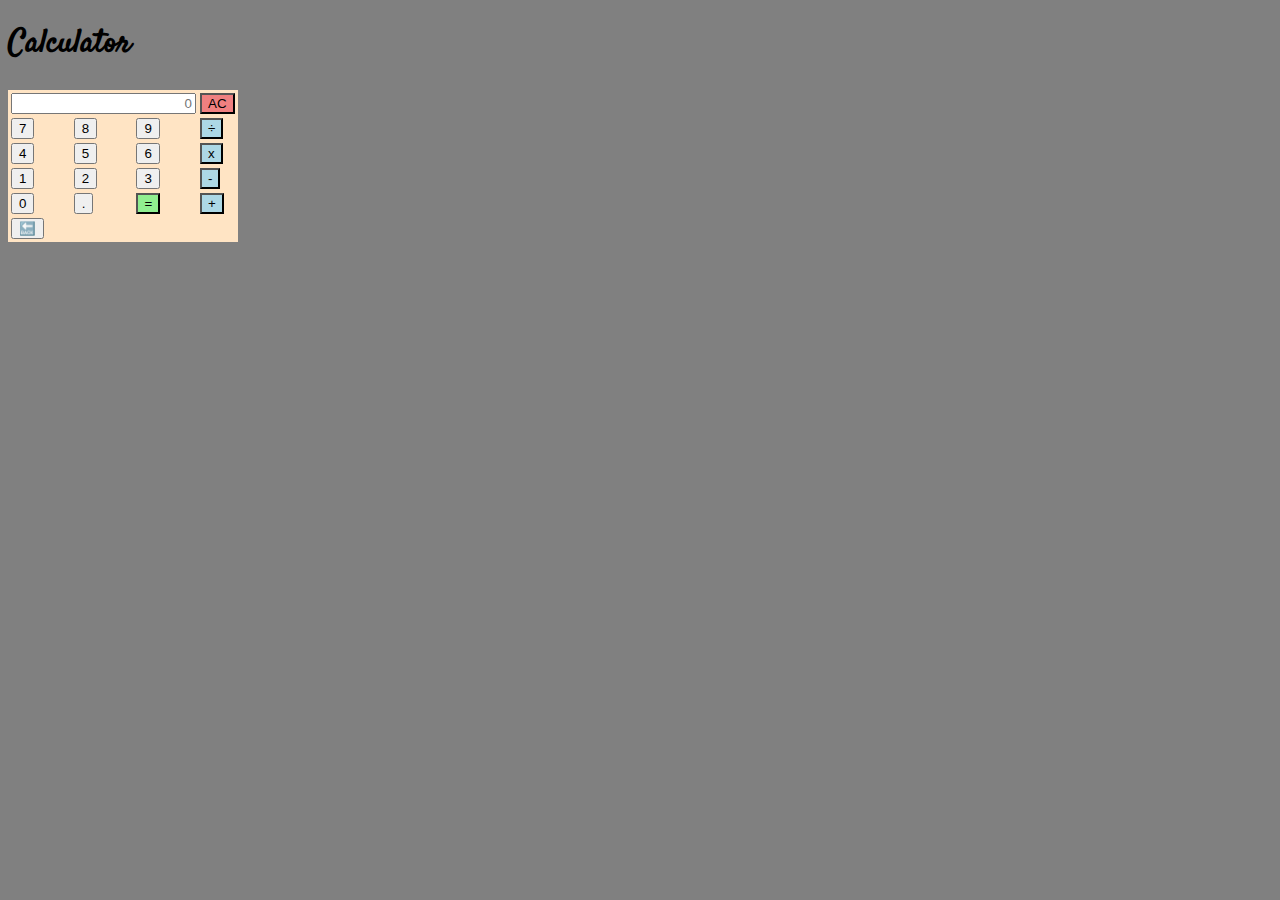
<file: index.html>
<!DOCTYPE html>
<html lang="en">
<head>
    <meta charset="UTF-8">
    <meta name="viewport" content="width=device-width, initial-scale=1.0">
    <title>Calculator</title>
    <link href="https://cdn.jsdelivr.net/npm/bootstrap@5.3.2/dist/css/bootstrap.min.css" rel="stylesheet" integrity="sha384-T3c6CoIi6uLrA9TneNEoa7RxnatzjcDSCmG1MXxSR1GAsXEV/Dwwykc2MPK8M2HN" crossorigin="anonymous">
    <script src="https://cdn.jsdelivr.net/npm/bootstrap@5.3.2/dist/js/bootstrap.bundle.min.js" integrity="sha384-C6RzsynM9kWDrMNeT87bh95OGNyZPhcTNXj1NW7RuBCsyN/o0jlpcV8Qyq46cDfL" crossorigin="anonymous"></script>
    <link rel="stylesheet" href="./style3.css">
    <link rel="stylesheet" href="https://cdnjs.cloudflare.com/ajax/libs/font-awesome/6.4.2/css/all.min.css" integrity="sha512-z3gLpd7yknf1YoNbCzqRKc4qyor8gaKU1qmn+CShxbuBusANI9QpRohGBreCFkKxLhei6S9CQXFEbbKuqLg0DA==" crossorigin="anonymous" referrerpolicy="no-referrer" />
    <link rel="preconnect" href="https://fonts.googleapis.com">
<link rel="preconnect" href="https://fonts.gstatic.com" crossorigin>
<link href="https://fonts.googleapis.com/css2?family=ADLaM+Display&family=Caveat:wght@400;500&family=Courgette&family=Dancing+Script:wght@700&family=Fredericka+the+Great&family=Great+Vibes&family=Josefin+Sans:ital,wght@1,300&family=Merienda:wght@300;400;500&family=Oxygen:wght@300&family=Pacifico&family=REM:wght@400;800&family=Sacramento&family=Satisfy&family=Tangerine:wght@700&family=Unna&display=swap" rel="stylesheet">
</head>
<body >
    <div class="container">
        <div class="row">

            <div class="col-md-2"></div>
            <div class="col-md-8">
                <div>
                    <h1 class="cal text-center mt-5">Calculator</h1>
                </div>
                <div class="table">
                    <table class="t mt-3 mx-auto border border-5">
                        <!-- row 1 -->
                        <tr>
                            <td colspan="3">
                                <input id="result" class="w-100 pt-3" type="text" placeholder="0" style="text-align: right;" readonly>
                            </td>
                            <td>
                                <input class="op3 w-100 pt-3" type="button" value="AC" onclick="clearAll()">
                            </td>
                        </tr>
                        <!-- row 2 -->
                        <tr>
                            <td><input class="w-100" type="button" value="7" onclick="display('7')"></td>
                            <td><input class="w-100" type="button" value="8" onclick="display('8')"></td>
                            <td><input class="w-100" type="button" value="9" onclick="display('9')"></td>
                            <td><input class="op1 1 w-100" type="button" value="÷" onclick="display('/')"></td>
                        </tr>
                        <!-- row 3 -->
                        <tr>
                            <td><input class="w-100" type="button" value="4" onclick="display('4')"></td>
                            <td><input class="w-100" type="button" value="5" onclick="display('5')"></td>
                            <td><input class="w-100" type="button" value="6" onclick="display('6')"></td>
                            <td><input class="op1 w-100" type="button" value="x" onclick="display('*')"></td>
                        </tr>
                        <!-- row 3 -->
                        <tr>
                            <td><input class="w-100" type="button" value="1" onclick="display('1')"></td>
                            <td><input class="w-100" type="button" value="2" onclick="display('2')"></td>
                            <td><input class="w-100" type="button" value="3" onclick="display('3')"></td>
                            <td><input class="op1 w-100" type="button" value="-" onclick="display('-')"></td>
                        </tr>
                        <!-- row 4 -->
                        <tr>
                            <td><input class="w-100" type="button" value="0" onclick="display('0')"></td>
                            <td><input class="w-100" type="button" value="." onclick="display('.')"></td>
                            <td><input class="op2 w-100" type="button" value="=" onclick="equal()"></td>
                            <td><input class="op1 w-100" type="button" value="+" onclick="display('+')"+></td>
                        </tr>
                        <!-- row 5 -->
                        <tr>
                            <td colspan="4"><input type="button" value="🔙" class="w-100" onclick="back()"></td>
                            
                    </tr>
                                        
                    </table>

                </div>
                
            </div>
            <div class="col-md-2"></div>
                
        </div>

    </div>
    
</body>
<script src="./cal.js"></script>
</html>
</file>
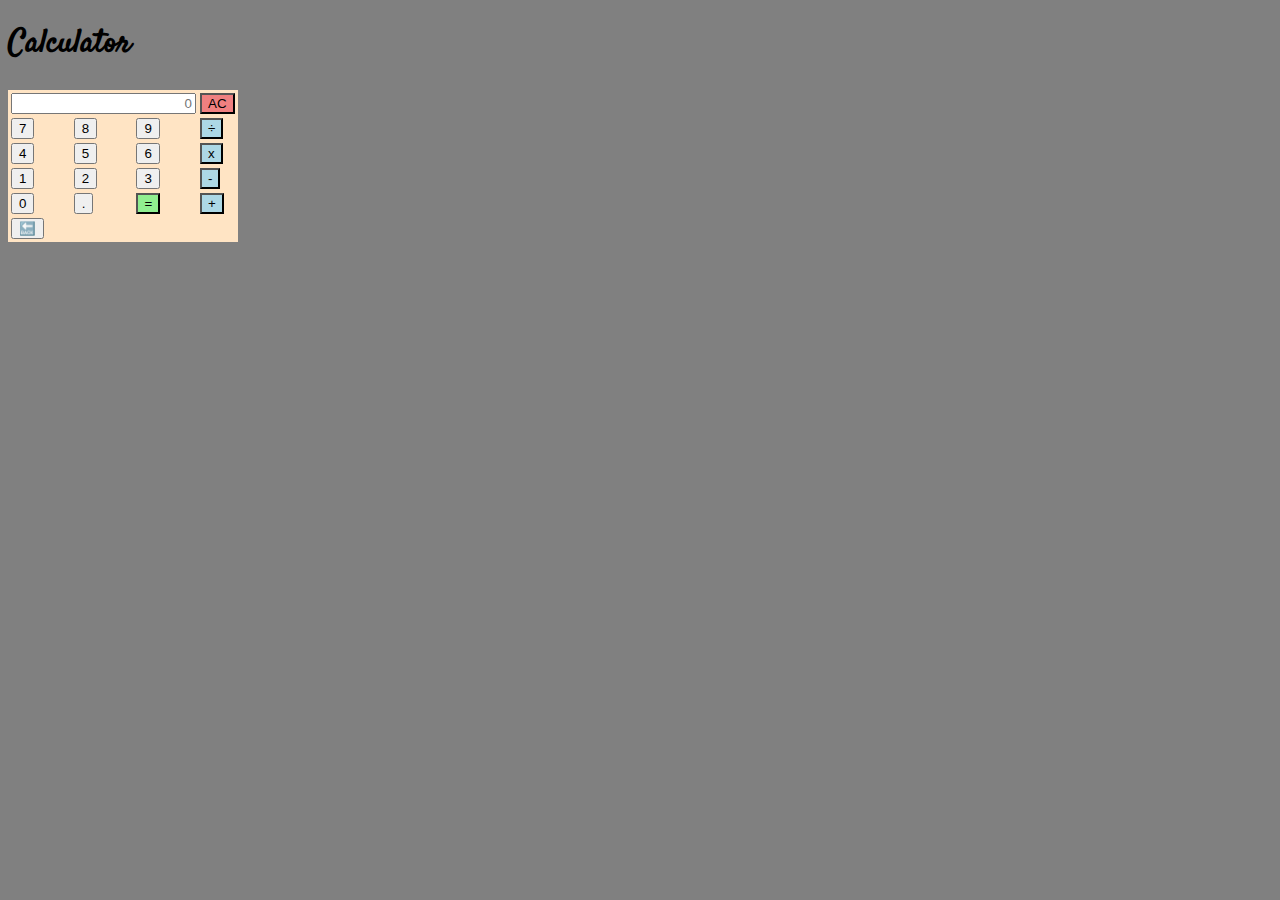
<file: index3.html>
<!DOCTYPE html>
<html lang="en">
<head>
    <meta charset="UTF-8">
    <meta name="viewport" content="width=device-width, initial-scale=1.0">
    <title>Calculator</title>
    <link href="https://cdn.jsdelivr.net/npm/bootstrap@5.3.2/dist/css/bootstrap.min.css" rel="stylesheet" integrity="sha384-T3c6CoIi6uLrA9TneNEoa7RxnatzjcDSCmG1MXxSR1GAsXEV/Dwwykc2MPK8M2HN" crossorigin="anonymous">
    <script src="https://cdn.jsdelivr.net/npm/bootstrap@5.3.2/dist/js/bootstrap.bundle.min.js" integrity="sha384-C6RzsynM9kWDrMNeT87bh95OGNyZPhcTNXj1NW7RuBCsyN/o0jlpcV8Qyq46cDfL" crossorigin="anonymous"></script>
    <link rel="stylesheet" href="./style3.css">
    <link rel="stylesheet" href="https://cdnjs.cloudflare.com/ajax/libs/font-awesome/6.4.2/css/all.min.css" integrity="sha512-z3gLpd7yknf1YoNbCzqRKc4qyor8gaKU1qmn+CShxbuBusANI9QpRohGBreCFkKxLhei6S9CQXFEbbKuqLg0DA==" crossorigin="anonymous" referrerpolicy="no-referrer" />
    <link rel="preconnect" href="https://fonts.googleapis.com">
<link rel="preconnect" href="https://fonts.gstatic.com" crossorigin>
<link href="https://fonts.googleapis.com/css2?family=ADLaM+Display&family=Caveat:wght@400;500&family=Courgette&family=Dancing+Script:wght@700&family=Fredericka+the+Great&family=Great+Vibes&family=Josefin+Sans:ital,wght@1,300&family=Merienda:wght@300;400;500&family=Oxygen:wght@300&family=Pacifico&family=REM:wght@400;800&family=Sacramento&family=Satisfy&family=Tangerine:wght@700&family=Unna&display=swap" rel="stylesheet">
</head>
<body >
    <div class="container">
        <div class="row">

            <div class="col-md-2"></div>
            <div class="col-md-8">
                <div>
                    <h1 class="cal text-center mt-5">Calculator</h1>
                </div>
                <div class="">
                    <table class="t mt-3 mx-auto border border-5">
                        <!-- row 1 -->
                        <tr>
                            <td colspan="3">
                                <input id="result" class="w-100 pt-3" type="text" placeholder="0" style="text-align: right;" readonly>
                            </td>
                            <td>
                                <input class="op3 w-100 pt-3" type="button" value="AC" onclick="clearAll()">
                            </td>
                        </tr>
                        <!-- row 2 -->
                        <tr>
                            <td><input class="w-100" type="button" value="7" onclick="display('7')"></td>
                            <td><input class="w-100" type="button" value="8" onclick="display('8')"></td>
                            <td><input class="w-100" type="button" value="9" onclick="display('9')"></td>
                            <td><input class="op1 1 w-100" type="button" value="÷" onclick="display('/')"></td>
                        </tr>
                        <!-- row 3 -->
                        <tr>
                            <td><input class="w-100" type="button" value="4" onclick="display('4')"></td>
                            <td><input class="w-100" type="button" value="5" onclick="display('5')"></td>
                            <td><input class="w-100" type="button" value="6" onclick="display('6')"></td>
                            <td><input class="op1 w-100" type="button" value="x" onclick="display('*')"></td>
                        </tr>
                        <!-- row 3 -->
                        <tr>
                            <td><input class="w-100" type="button" value="1" onclick="display('1')"></td>
                            <td><input class="w-100" type="button" value="2" onclick="display('2')"></td>
                            <td><input class="w-100" type="button" value="3" onclick="display('3')"></td>
                            <td><input class="op1 w-100" type="button" value="-" onclick="display('-')"></td>
                        </tr>
                        <!-- row 4 -->
                        <tr>
                            <td><input class="w-100" type="button" value="0" onclick="display('0')"></td>
                            <td><input class="w-100" type="button" value="." onclick="display('.')"></td>
                            <td><input class="op2 w-100" type="button" value="=" onclick="equal()"></td>
                            <td><input class="op1 w-100" type="button" value="+" onclick="display('+')"+></td>
                        </tr>
                        <!-- row 5 -->
                        <tr>
                            <td colspan="4"><input type="button" value="🔙" class="w-100" onclick="back()"></td>
                            
                    </tr>
                                        
                    </table>

                </div>
                
            </div>
            <div class="col-md-2"></div>
                
        </div>

    </div>
    
</body>
<script src="./cal.js"></script>
</html>
</file>
<file: style3.css>
body{
    background-color: gray;
    background-size: cover;
    background-image: url(https://img.freepik.com/free-vector/hand-painted-watercolor-pastel-sky-background_52683-59882.jpg?w=996&t=st=1706540774~exp=1706541374~hmac=a695e945b6d55908120de30e0e84e07f3572195d00f93401ec104b7638f7bdf7);
    background-repeat: no-repeat;
    
    
}
.input{
    background-color: gray
    
    
}

.cal{
    font-family: 'Satisfy', cursive;
    
}

.op1{
    background-color: lightblue;
}
.op2{
    background-color: lightgreen;
}
.op3{
    background-color: lightcoral;
    
}

.t{
    background-color: bisque;
}
</file>
